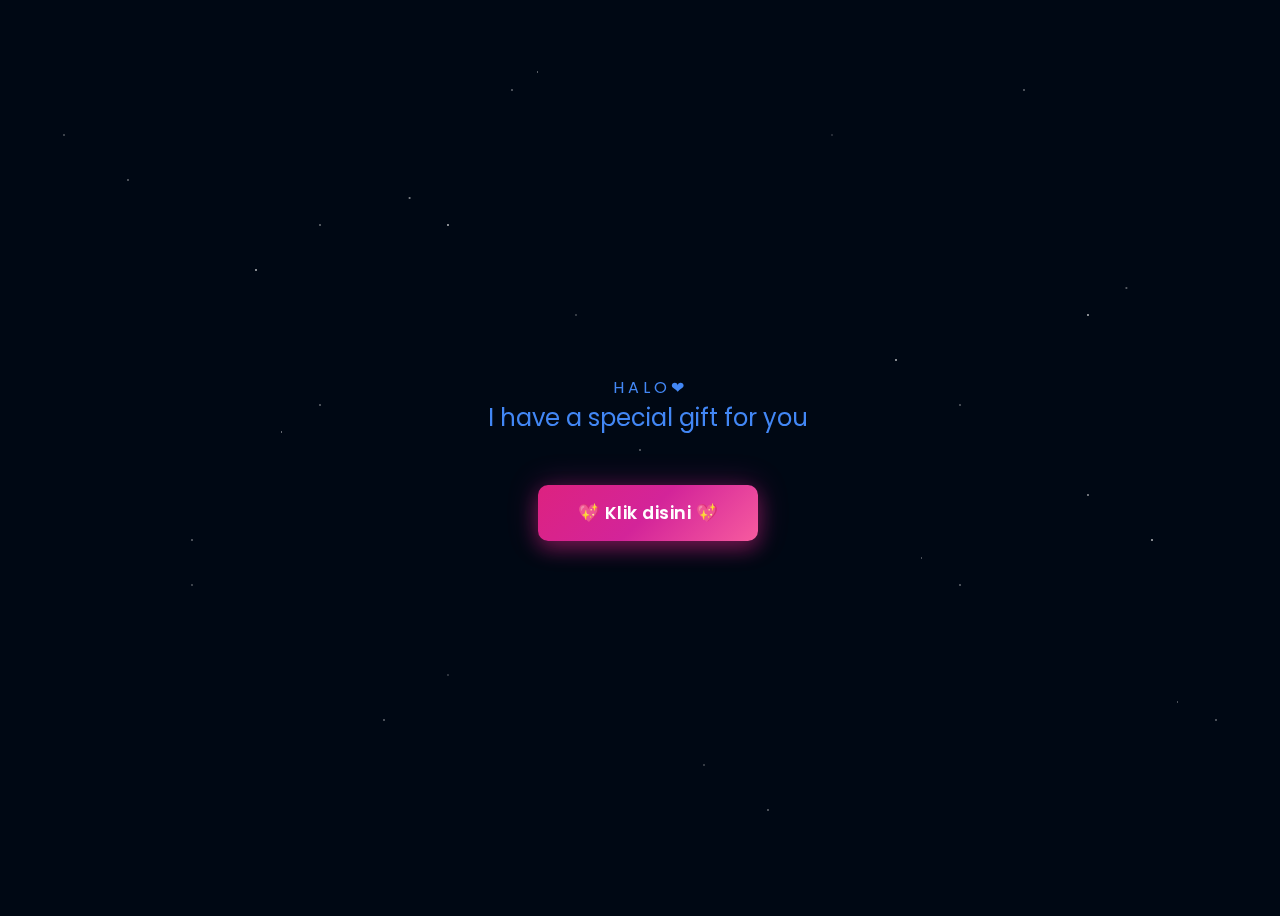
<file: index.html>
<!doctype html>
<html lang="en">
  <head>
    <meta charset="UTF-8" />
    <meta http-equiv="X-UA-Compatible" content="IE=edge" />
    <meta name="viewport" content="width=device-width, initial-scale=1.0" />
    <link rel="stylesheet" href="css/style.css" />
    <link rel="icon" href="img/flowers.png" type="image/x-icon" />
    <title>Flowers</title>
  </head>
  <body>
    <div class="greetings">
      <!-- silahkan menambah kata sesuai keinginan dengan <span>text...</span -->
      <span>H</span>
      <span>A</span>
      <span>L</span>
      <span>O</span>
      <span>❤</span>
    </div>
    <div class="description">
      <span>I have a special gift for you</span>
    </div>
    <div class="button">
      <button class="cute-btn">
        <a href="flower.html">💖 Klik disini 💖</a>
      </button>
    </div>
  </body>
</html>
</file>
<file: css/style.css>
@import url("https://fonts.googleapis.com/css2?family=Poppins:ital,wght@0,100;0,200;0,300;0,400;0,500;0,600;0,700;0,800;0,900&display=swap");

* {
  font-family: "Poppins", sans-serif;
}

body {
  color: rgb(66, 135, 245); /* Mengubah warna teks menjadi biru */
  width: 100%;
  height: 100vh;
  display: flex;
  flex-direction: column;
  align-items: center;
  justify-content: center;
  background-color: #000814;
  background-image:
    radial-gradient(1px 1px at 10% 20%, white, rgba(255, 255, 255, 0)),
    radial-gradient(1.5px 1.5px at 20% 30%, white, rgba(255, 255, 255, 0)),
    radial-gradient(1px 1px at 50% 50%, white, rgba(255, 255, 255, 0)),
    radial-gradient(1px 1px at 80% 10%, white, rgba(255, 255, 255, 0)),
    radial-gradient(1.5px 1.5px at 90% 60%, white, rgba(255, 255, 255, 0)),
    radial-gradient(1px 1px at 30% 80%, white, rgba(255, 255, 255, 0)),
    radial-gradient(1px 1px at 60% 90%, white, rgba(255, 255, 255, 0)),
    radial-gradient(1.5px 1.5px at 70% 40%, white, rgba(255, 255, 255, 0)),
    radial-gradient(1px 1px at 15% 60%, white, rgba(255, 255, 255, 0)),
    radial-gradient(1px 1px at 95% 80%, white, rgba(255, 255, 255, 0)),
    radial-gradient(1px 1px at 40% 10%, white, rgba(255, 255, 255, 0)),
    radial-gradient(1.5px 1.5px at 85% 35%, white, rgba(255, 255, 255, 0)),
    radial-gradient(1px 1px at 25% 45%, white, rgba(255, 255, 255, 0)),
    radial-gradient(1px 1px at 75% 65%, white, rgba(255, 255, 255, 0)),
    radial-gradient(1.5px 1.5px at 35% 25%, white, rgba(255, 255, 255, 0));
  background-size: 100% 100%;
  background-position: 0 0;
  background-attachment: fixed;
  position: relative;
  overflow: hidden;
  animation: twinkle-stars 8s ease-in-out infinite;
}

<<<<<<< HEAD
=======
@keyframes twinkle-stars {
  0%,
  100% {
    filter: brightness(1);
  }
  25% {
    filter: brightness(0.7);
  }
  50% {
    filter: brightness(1.2);
  }
  75% {
    filter: brightness(0.8);
  }
}

body::before {
  content: "";
  position: fixed;
  top: 0;
  left: 0;
  width: 100%;
  height: 100%;
  background-image:
    radial-gradient(1px 1px at 5% 15%, rgba(255, 255, 255, 0.8), transparent),
    radial-gradient(
      1.5px 1.5px at 25% 25%,
      rgba(255, 255, 255, 0.6),
      transparent
    ),
    radial-gradient(1px 1px at 45% 35%, rgba(255, 255, 255, 0.7), transparent),
    radial-gradient(1px 1px at 65% 15%, rgba(255, 255, 255, 0.5), transparent),
    radial-gradient(
      1.5px 1.5px at 85% 55%,
      rgba(255, 255, 255, 0.8),
      transparent
    ),
    radial-gradient(1px 1px at 35% 75%, rgba(255, 255, 255, 0.6), transparent),
    radial-gradient(1px 1px at 55% 85%, rgba(255, 255, 255, 0.7), transparent),
    radial-gradient(
      1.5px 1.5px at 75% 45%,
      rgba(255, 255, 255, 0.5),
      transparent
    ),
    radial-gradient(1px 1px at 15% 65%, rgba(255, 255, 255, 0.8), transparent),
    radial-gradient(1px 1px at 92% 78%, rgba(255, 255, 255, 0.6), transparent),
    radial-gradient(1px 1px at 42% 8%, rgba(255, 255, 255, 0.7), transparent),
    radial-gradient(
      1.5px 1.5px at 88% 32%,
      rgba(255, 255, 255, 0.5),
      transparent
    ),
    radial-gradient(1px 1px at 22% 48%, rgba(255, 255, 255, 0.8), transparent),
    radial-gradient(1px 1px at 72% 62%, rgba(255, 255, 255, 0.6), transparent),
    radial-gradient(
      1.5px 1.5px at 32% 22%,
      rgba(255, 255, 255, 0.7),
      transparent
    );
  background-size: 100% 100%;
  background-position: 0 0;
  background-attachment: fixed;
  pointer-events: none;
  z-index: 2;
  animation: twinkle-delay 10s ease-in-out infinite;
}

@keyframes twinkle-delay {
  0%,
  100% {
    opacity: 0.5;
  }
  25% {
    opacity: 0.3;
  }
  50% {
    opacity: 1;
  }
  75% {
    opacity: 0.4;
  }
}

body > * {
  position: relative;
  z-index: 10;
}

>>>>>>> f40e025 (Update CSS, HTML, JS dan folder video)
.greetings {
  font-weight: 900; /* Tetap tebal */
  font-size: clamp(2rem, 10vw, 7rem);
  text-align: center;
}

.greetings > span {
  animation: glow 2.5s ease-in-out infinite;
}

@keyframes glow {
  0%,
  100% {
    color: #fff;
<<<<<<< HEAD
    text-shadow: 0 0 12px #1e90ff, 0 0 50px #1c86ee, 0 0 100px #4682b4; /* Mengubah efek glow menjadi warna biru */
=======
    text-shadow:
      0 0 12px #dd2280,
      0 0 50px #d32499,
      0 0 100px #e6249b;
>>>>>>> f40e025 (Update CSS, HTML, JS dan folder video)
  }
  10%,
  90% {
    color: #111;
    text-shadow: none;
  }
}

.greetings > span:nth-child(2) {
  animation-delay: 0.2s;
}

.greetings > span:nth-child(3) {
  animation-delay: 0.4s;
}

.greetings > span:nth-child(4) {
  animation-delay: 0.6s;
}

.greetings > span:nth-child(5) {
  animation-delay: 0.8s;
}

.greetings > span:nth-child(6) {
  animation-delay: 1s;
}

.description {
  font-size: clamp(1rem, 2.5vw, 1.5rem);
  margin-bottom: 20px;
  text-align: center;
}

.button {
  margin-top: 30px;
}

.cute-btn {
  background: linear-gradient(135deg, #dd2280 0%, #d32499 50%, #f75b9f 100%);
  border: none;
  padding: 15px 40px;
  font-size: 0.7rem;
  font-weight: 600;
  border-radius: 10px;
  cursor: pointer;
  box-shadow:
    0 8px 20px rgba(221, 34, 128, 0.4),
    0 0 30px rgba(211, 36, 153, 0.3);
  transition: all 0.3s ease;
  transform: scale(1);
}

.cute-btn:hover {
  background: linear-gradient(135deg, #f75b9f 0%, #dd2280 50%, #d32499 100%);
  box-shadow:
    0 12px 30px rgba(221, 34, 128, 0.6),
    0 0 50px rgba(211, 36, 153, 0.5);
  transform: scale(1.05);
}

.cute-btn:active {
  transform: scale(0.98);
}

.button a {
  text-decoration: none;
  font-size: 1.1rem;
  color: #fff;
  font-weight: 600;
  letter-spacing: 0.5px;
}

@media screen and (max-width: 574px) {
  .greetings {
    display: block;
    font-size: 3rem;
    font-weight: 500;
    text-align: center;
  }

  .description {
    font-size: 1rem;
  }

  .button a {
    font-size: 0.5rem;
  }
}
</file>
